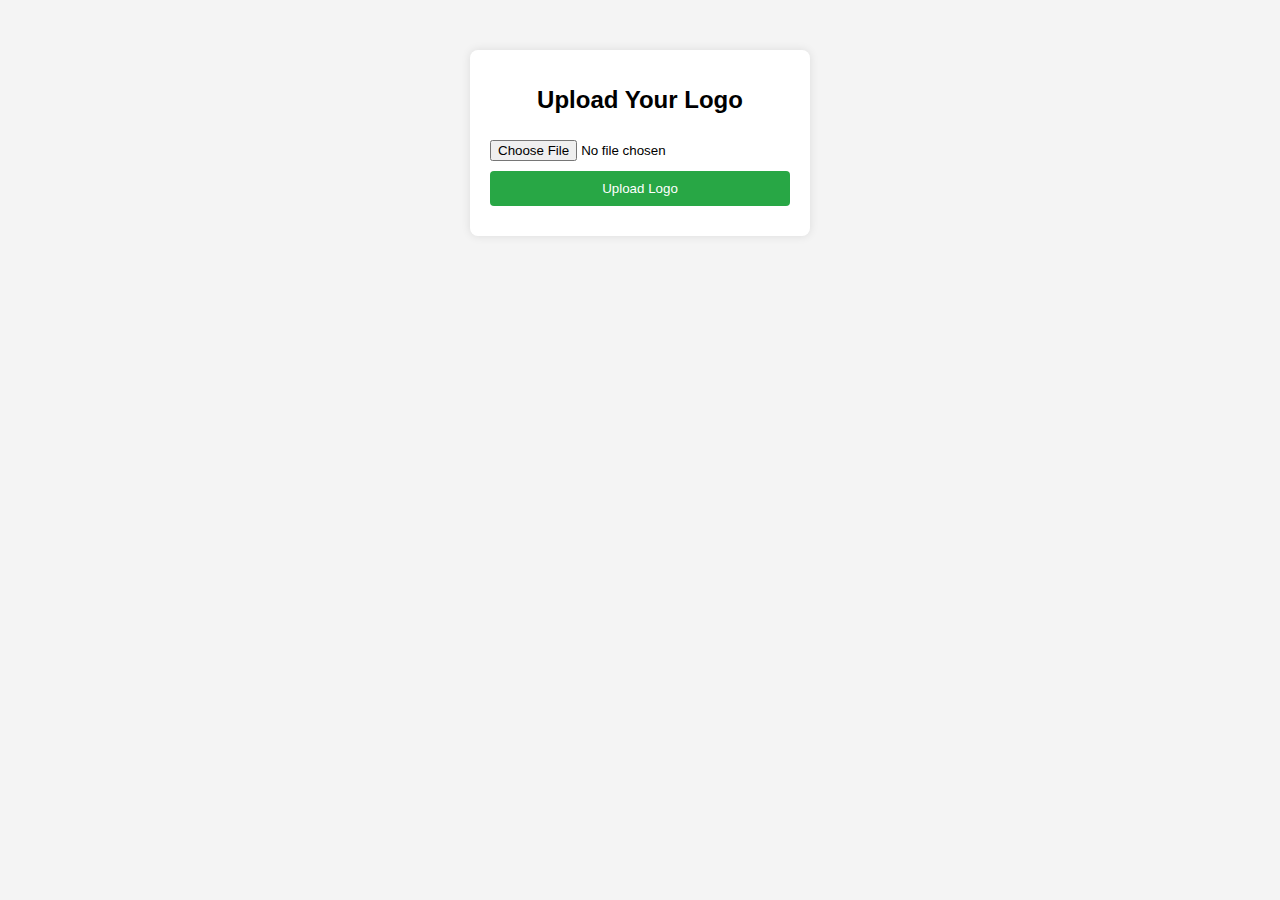
<file: WebApplication2/UploadLogo.html>
﻿<!DOCTYPE html>
<html lang="en">
<head>
    <meta charset="UTF-8">
    <meta name="viewport" content="width=device-width, initial-scale=1.0">
    <title>Logo Upload</title>
    <style>
        body {
            font-family: Arial, sans-serif;
            background-color: #f4f4f4;
            margin: 0;
            padding: 0;
        }

        .container {
            width: 300px;
            margin: 50px auto;
            padding: 20px;
            background: white;
            box-shadow: 0 0 10px rgba(0, 0, 0, 0.1);
            border-radius: 8px;
        }

        h1 {
            font-size: 24px;
            text-align: center;
        }

        input[type="file"] {
            width: 100%;
            margin: 10px 0;
        }

        button {
            width: 100%;
            padding: 10px;
            background: #28a745;
            border: none;
            color: white;
            border-radius: 4px;
            cursor: pointer;
        }

            button:hover {
                background: #218838;
            }

        #message {
            text-align: center;
            margin-top: 10px;
        }
    </style>
</head>
<body>
    <div class="container">
        <h1>Upload Your Logo</h1>
        <form id="uploadForm" enctype="multipart/form-data">
            <input type="file" id="fileInput" name="file" accept="image/*" required />
            <button type="button" onclick="uploadLogo()">Upload Logo</button>
        </form>
        <div id="message"></div>
    </div>

    <script>
        async function uploadLogo() {
            const formData = new FormData();
            const fileInput = document.getElementById('fileInput');

            if (fileInput.files.length === 0) {
                alert("Please select a file to upload.");
                return;
            }

            formData.append('file', fileInput.files[0]);

            try {
                const response = await fetch('api/logo/upload', {
                    method: 'POST',
                    body: formData
                });

                const messageDiv = document.getElementById('message');
                if (response.ok) {
                    messageDiv.innerHTML = 'Logo uploaded and replaced successfully!';
                    messageDiv.style.color = 'green';
                } else {
                    messageDiv.innerHTML = 'Error uploading logo.';
                    messageDiv.style.color = 'red';
                }
            } catch (error) {
                console.error('Error:', error);
                document.getElementById('message').innerHTML = 'An error occurred while uploading the logo.';
            }
        }
    </script>
</body>
</html>
</file>
